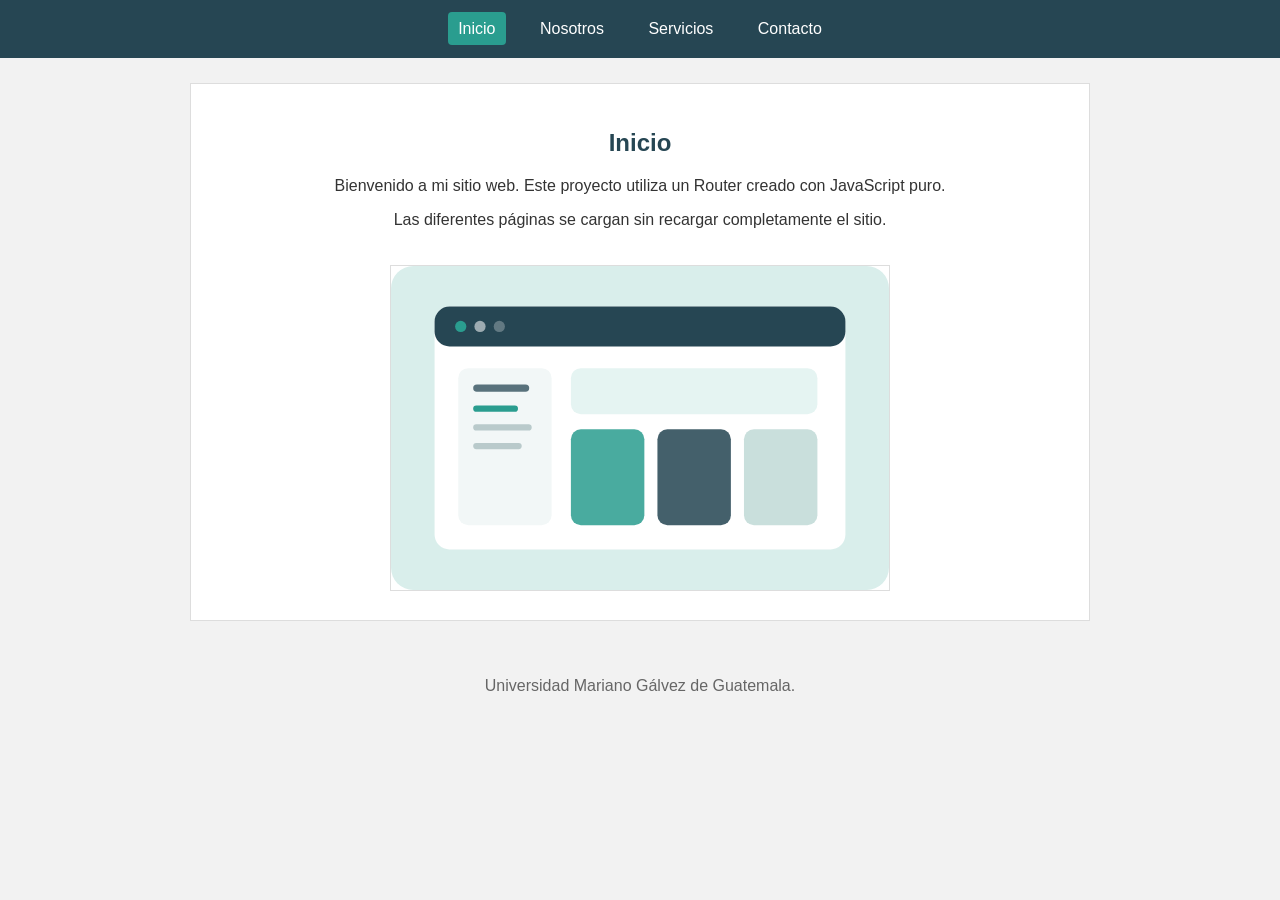
<file: index.html>
<!DOCTYPE html>
<html lang="es">
<head>
  <meta charset="UTF-8">
  <meta name="viewport" content="width=device-width, initial-scale=1.0">
  <meta name="description" content="Sitio SPA desarrollado con HTML, CSS y JavaScript puro usando un Router basado en hash.">
  <title>Inicio</title>
  <link rel="stylesheet" href="css/styles.css">
</head>
<body>
  <div class="app-shell">
    <header class="site-header">
      <nav class="main-nav" aria-label="Navegación principal">
        <a href="#/inicio" data-route="/inicio">Inicio</a>
        <a href="#/nosotros" data-route="/nosotros">Nosotros</a>
        <a href="#/servicios" data-route="/servicios">Servicios</a>
        <a href="#/contacto" data-route="/contacto">Contacto</a>
      </nav>
    </header>

    <main id="app" class="view-panel" aria-live="polite" aria-busy="true">
      <p class="loading-message">Cargando contenido...</p>
    </main>

    <footer class="site-footer">
      <p>Universidad Mariano Gálvez de Guatemala.</p>
    </footer>
  </div>

  <script src="js/router.js"></script>
</body>
</html>
</file>
<file: css/styles.css>
* {
  box-sizing: border-box;
}

body {
  margin: 0;
  font-family: Arial, sans-serif;
  background: #f2f2f2;
  color: #333;
}

header {
  background: #264653;
  color: white;
  padding: 20px;
  text-align: center;
}

header h1 {
  margin: 0 0 15px;
}

nav a {
  color: white;
  text-decoration: none;
  margin: 0 10px;
  padding: 8px 10px;
}

nav a:hover,
nav a.active {
  background: #2a9d8f;
  border-radius: 4px;
}

main {
  width: 90%;
  max-width: 900px;
  min-height: 420px;
  margin: 25px auto;
  padding: 25px;
  background: white;
  border: 1px solid #ddd;
}

h2 {
  color: #264653;
}

.inicio {
  text-align: center;
}

.inicio img {
  width: 100%;
  max-width: 500px;
  margin-top: 20px;
  border: 1px solid #ddd;
}

.tarjetas {
  display: grid;
  grid-template-columns: repeat(3, 1fr);
  gap: 15px;
  margin-top: 20px;
}

.tarjeta {
  padding: 15px;
  background: #fafafa;
  border: 1px solid #ddd;
}

form {
  max-width: 500px;
  margin-top: 20px;
}

label {
  display: block;
  margin-top: 12px;
}

input,
textarea {
  width: 100%;
  padding: 8px;
  margin-top: 5px;
  border: 1px solid #bbb;
}

textarea {
  height: 100px;
}

button {
  margin-top: 12px;
  padding: 9px 16px;
  border: none;
  background: #2a9d8f;
  color: white;
  cursor: pointer;
}

#form-message {
  color: #2a9d8f;
  font-weight: bold;
}

footer {
  text-align: center;
  padding: 15px;
  color: #666;
}

@media (max-width: 650px) {
  nav a {
    display: block;
    margin: 5px 0;
  }

  .tarjetas {
    grid-template-columns: 1fr;
  }
}
</file>
